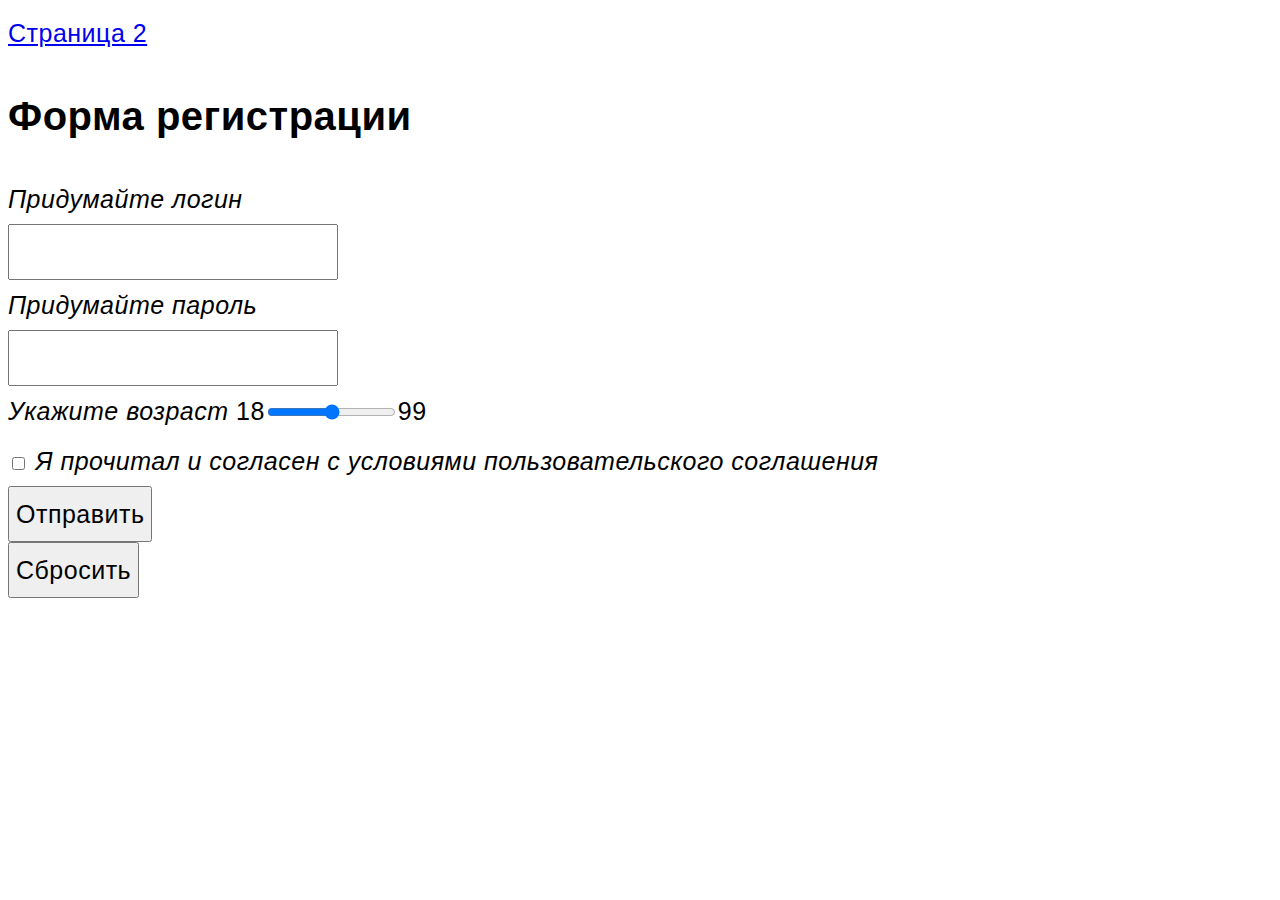
<file: index.html>
<!DOCTYPE html>
<html lang="en">
<head>
  <meta charset="UTF-8">
  <meta http-equiv="X-UA-Compatible" content="IE=edge">
  <meta name="viewport" content="width=device-width, initial-scale=1.0">
  <link rel="stylesheet" href="style.css">
  <title>Form</title>
</head>
<body>
  <div class="link">
    <a href="index2.html">Страница 2</a>
  </div>

  <form action="">
    <h2 class="register__title">Форма регистрации</h2>

    <label for="login">Придумайте логин</label> <br>
    <input class="login" id="login" type="text"> <br>

    <label for="password">Придумайте пароль</label> <br>
    <input class="password" id="password" type="password"> <br>

    <label for="age">Укажите возраст</label>
    18<input id="age" type="range" max="99" min="18">99 <br>

    <input id="check" type="checkbox">
    <label for="check">Я прочитал и согласен с условиями пользовательского соглашения</label> <br>

    <button class="submit" type="submit">Отправить</button> <br>
    <button class="reset" type="reset">Сбросить</button>
  </form>
</body>
</html>
</file>
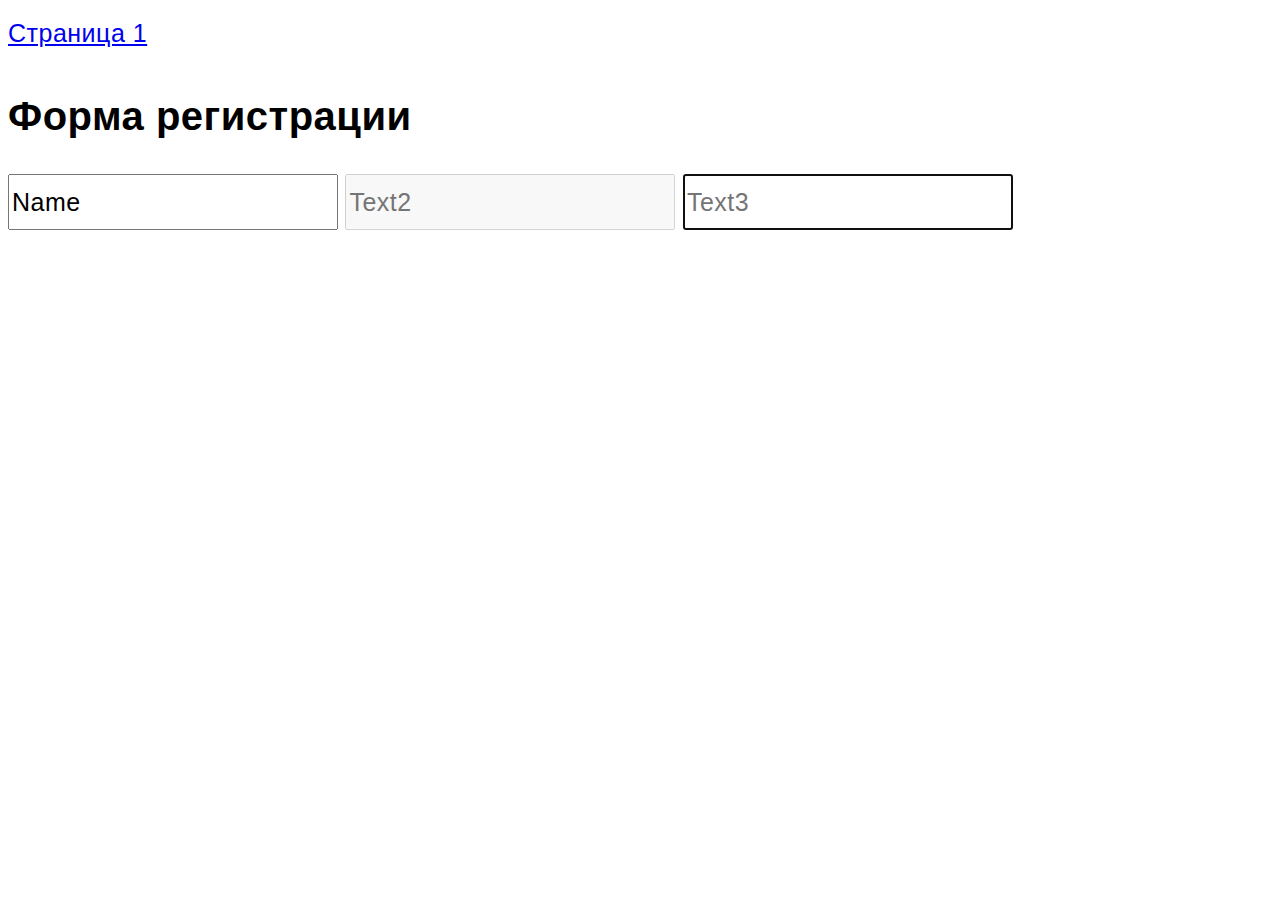
<file: index2.html>
<!DOCTYPE html>
<html lang="en">
<head>
  <meta charset="UTF-8">
  <meta http-equiv="X-UA-Compatible" content="IE=edge">
  <meta name="viewport" content="width=device-width, initial-scale=1.0">
  <link rel="stylesheet" href="style.css">
  <title>Page 2</title>
</head>
<body>
  <div class="link">
    <a href="index.html">Страница 1</a>
  </div>

  <form action="">
    <h2 class="register__title">Форма регистрации</h2>

    <input type="text" placeholder="Text1" value="Name">
    <input type="text" placeholder="Text2" disabled>
    <input type="text" placeholder="Text3" autofocus>
  </form>
</body>
</html>
</file>
<file: style.css>
* {
  font-family:Arial, Helvetica, sans-serif;
  letter-spacing: 0.5px;
  font-size: 25px;
  line-height: 50px;
}

label {
  font-style: italic;
}

.register__title {
  font-size: 40px;
  font-weight: 700;
}

.login:focus {
  background: gray;
}

.password:focus {
  background: gray;
}

.submit:hover {
  background: lightgreen;
}

.reset:hover {
  background: lightcoral;
}
</file>
